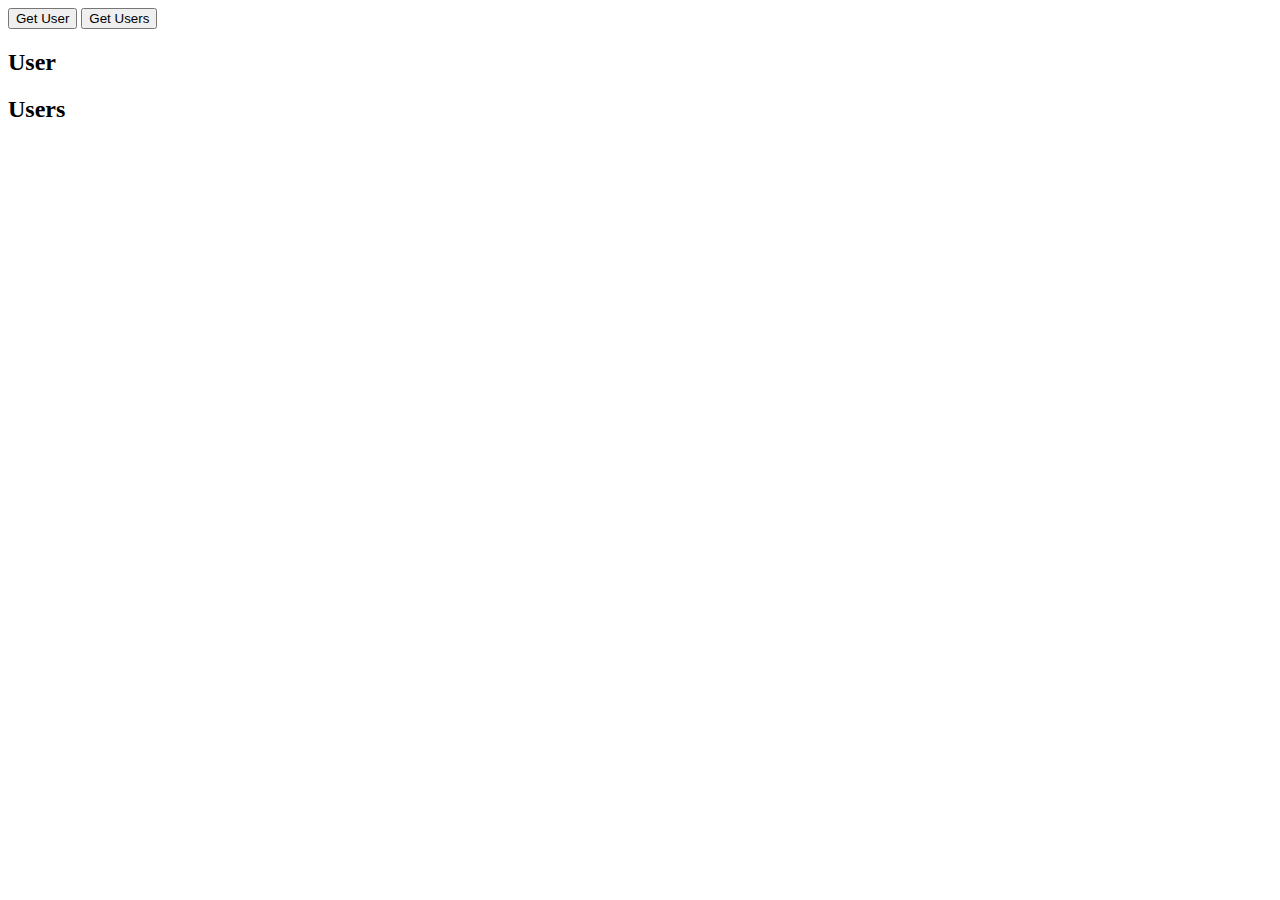
<file: user-project/ajax.html>
<!DOCTYPE html>
<html lang="en">
  <head>
    <meta charset="UTF-8" />
    <meta name="viewport" content="width=device-width, initial-scale=1.0" />
    <title>JSON LOCAL</title>
  </head>
  <body>
    <button id="btn">Get User</button>
    <button id="btn1">Get Users</button>
    <br />
    <h2>User</h2>
    <div id="user"></div>
    <h2>Users</h2>
    <div id="users"></div>
    <script src="./script.js"></script>
  </body>
</html>
</file>
